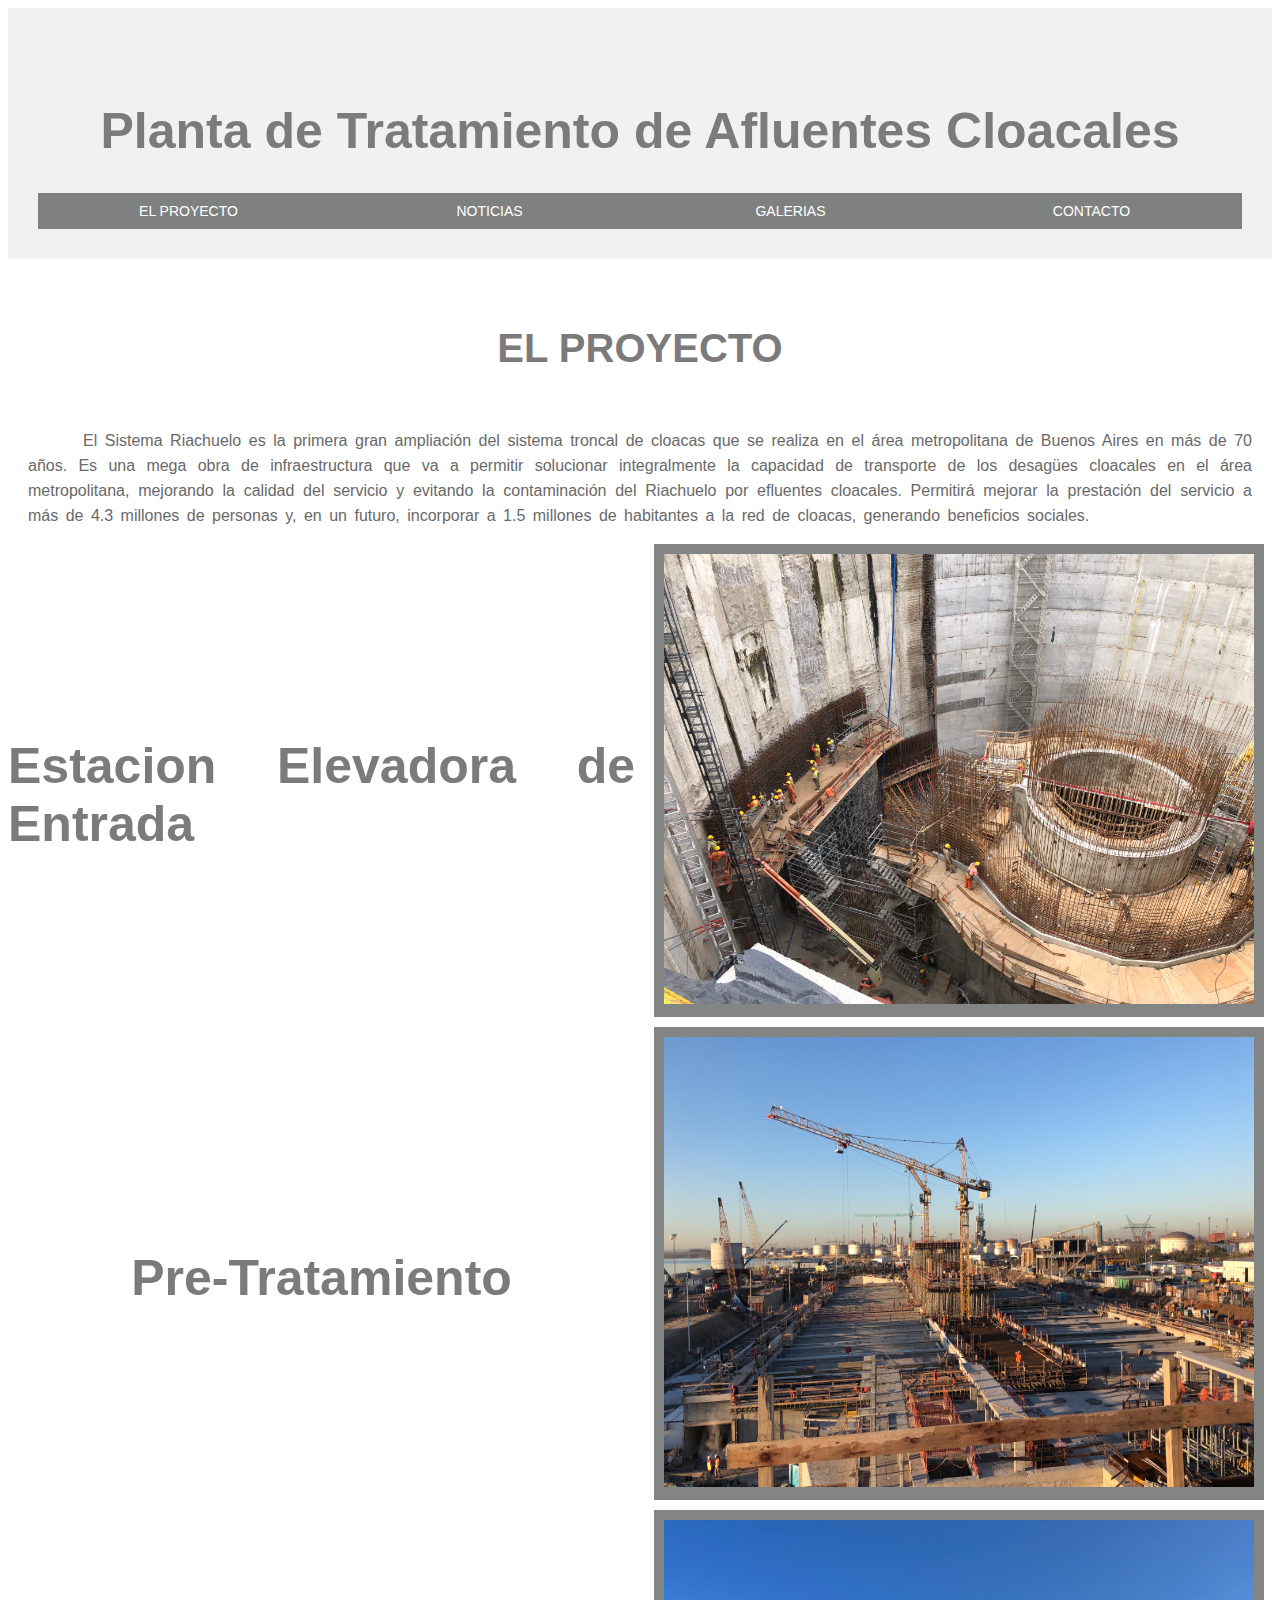
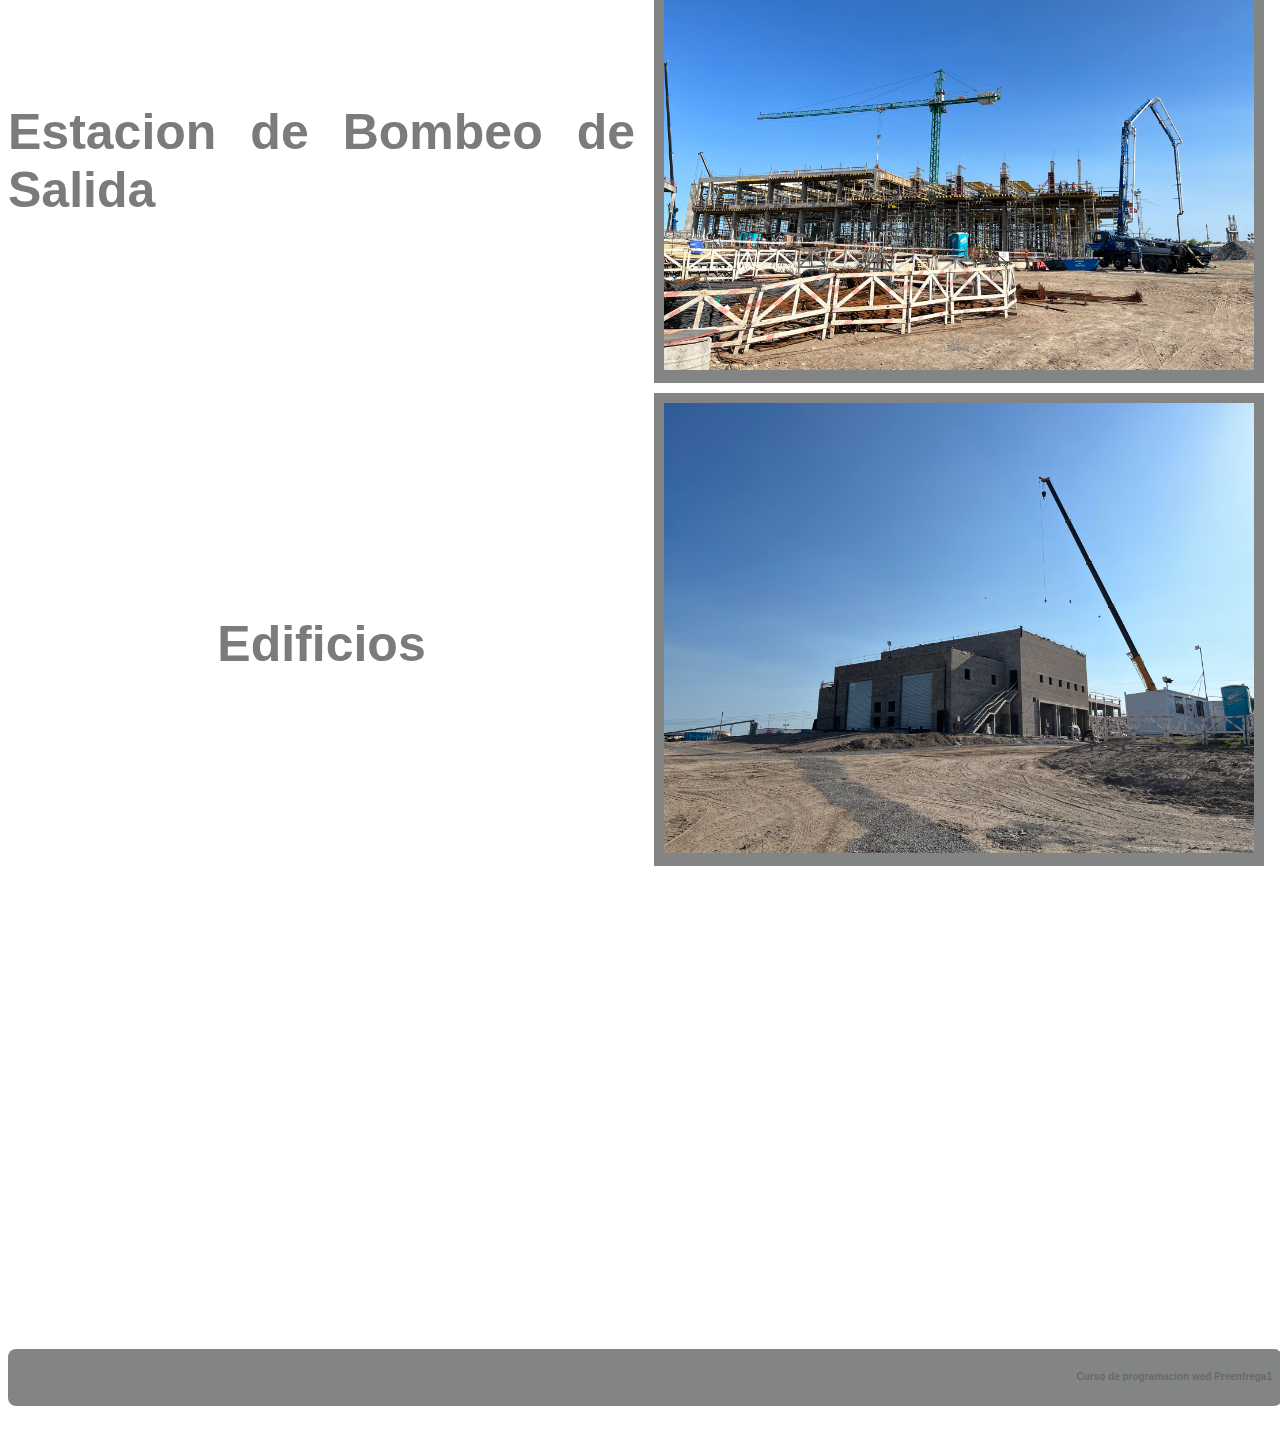
<file: index.html>
<!DOCTYPE html>
<html lang="en">
<head>
    <meta charset="UTF-8">
    <meta http-equiv="X-UA-Compatible" content="IE=edge">
    <meta name="viewport" content="width=device-width, initial-scale=1.0">
    <title>Lote 2</title>
    <link rel="stylesheet" href="./style/estilo.css">
    

</head>

<body>
    <header>
                
        <h1 class="estilo-texto">Planta de Tratamiento de Afluentes Cloacales</h1>
        
            <nav class="barra navegacion">
                <ul>
                    <li><a href="./pages/elproyecto.html">El Proyecto</a></li>
                    <li><a href="./pages/avances.html">Noticias</a></li>   
                    <li><a href="./pages/galeria.html">Galerias</a></li>
                    <li><a href="./pages/contacto.html">Contacto</a></li>
                </ul>
            </nav>

        </header>
        
    <article>

        <div>
            <h1>EL PROYECTO</h1>
        </div>
       
        <p class="texto">
            El Sistema Riachuelo es la primera gran ampliación del sistema troncal de cloacas que se realiza en el área metropolitana de Buenos Aires en más de 70 años. Es una mega obra de infraestructura que va a permitir solucionar integralmente la capacidad de transporte de los desagües cloacales en el área metropolitana, mejorando la calidad del servicio y evitando la contaminación del Riachuelo por efluentes cloacales. Permitirá mejorar la prestación del servicio a más de 4.3 millones de personas y, en un futuro, incorporar a 1.5 millones de habitantes a la red de cloacas, generando beneficios sociales.
        </p>

    </article>
    <section>
        <div class="container borde grid">
            <div>
                <h2 class="estilo-texto">Estacion Elevadora de Entrada</h2>
            </div>  
            <div class="container">
                <a target="_blank" href="./imagenes/ebe.jpeg">
                    <img src="./imagenes/ebe.jpeg" height="450px" width="590px" alt="ebe">
                </a>
            </div>
            <div>
                <h2 class="estilo-texto">Pre-Tratamiento</h2>
            </div>  
            <div class="container">
                <a target="_blank" href="./imagenes/ppt.jpg">
                    <img src="./imagenes/ppt.jpg" height="450px" width="590px" alt="ebe">
                </a>
            </div>
            <div>
                <h2 class="estilo-texto">Estacion de Bombeo de Salida</h2>        
            </div>  
            <div class="container">
                <a target="_blank" href="./imagenes/ebs.jpeg">
                    <img src="./imagenes/ebs.jpeg" height="450px" width="590px" alt="ebe">
                </a>
            </div>
            <div>
                <h2 class="estilo-texto">Edificios</h2>                        
            </div>  
            <div>
                <a target="_blank" href="./imagenes/er.jpeg"> 
                    <img src="./imagenes/er.jpeg" height="450px" width="590px" alt="ebe">
                </a>
            </div>

        </div>    

    </section>

    <div class="mapa">
        <iframe src="https://www.google.com/maps/embed?pb=!1m18!1m12!1m3!1d7640.019664508849!2d-58.33258692671416!3d-34.64045373768417!2m3!1f0!2f0!3f0!3m2!1i1024!2i768!4f13.1!3m3!1m2!1s0x95a335996da822c1%3A0x8d2279a077983cec!2sLote%202%20-%20Sistema%20Riachuelo!5e0!3m2!1ses!2sar!4v1675814561277!5m2!1ses!2sar" width="600" height="450" style="border:0;" allowfullscreen="" loading="lazy" referrerpolicy="no-referrer-when-downgrade"></iframe>
    </div>

</body>
<footer>
    <h6>Curso de programacion wed Preentrega1</h6>
</footer>
     
</html>
</file>
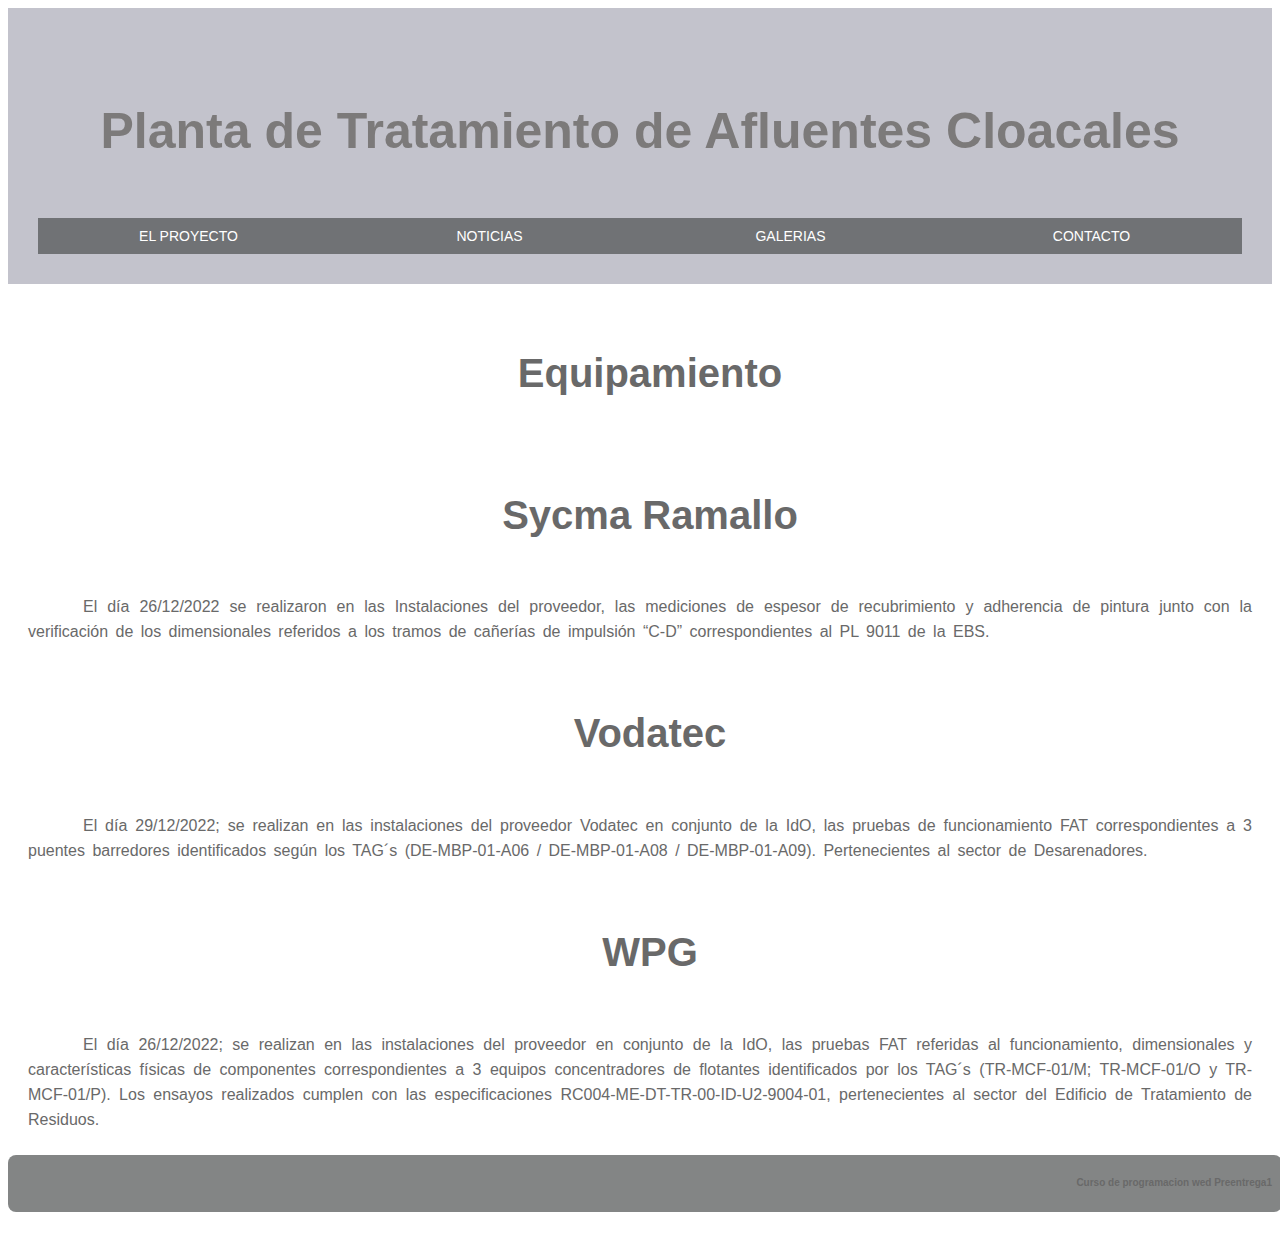
<file: pages/avances.html>
<!DOCTYPE html>
<html lang="en">
<head>
    <meta charset="UTF-8">
    <meta http-equiv="X-UA-Compatible" content="IE=edge">
    <meta name="viewport" content="width=device-width, initial-scale=1.0">
    <title>avances</title>
    <link rel="stylesheet" href="../style/estilo.css">
</head>
<body>
      <header class="contenedort titulo alto">
            <h1 class="estilo-texto">Planta de Tratamiento de Afluentes Cloacales</h1>
            <nav>
                <ul>
                    <li><a href="./elproyecto.html">El Proyecto</a></li>
                    <li><a href="./avances.html">Noticias</a></li>   
                    <li><a href="./galeria.html">Galerias</a></li>
                    <li><a href="./contacto.html">Contacto</a></li>
                </ul>
            </nav>
        </header>
        <section> 
            <div class="subtitulos2">
             <h1>Equipamiento</h1>   
            </div>
            
            <div class="subtitulos2">
                <h1>Sycma Ramallo</h1>
            </div>    
                <p class="texto">El día 26/12/2022 se realizaron en las Instalaciones del proveedor, las mediciones de espesor de recubrimiento y adherencia de pintura junto con la verificación de los dimensionales referidos a los tramos de cañerías de impulsión “C-D” correspondientes al PL 9011 de la EBS.</p>
            
            <div class="subtitulos2"> 
                <h1>Vodatec</h1>
            </div>   
                <p class="texto">El día 29/12/2022; se realizan en las instalaciones del proveedor Vodatec en conjunto de la IdO, las pruebas de funcionamiento FAT correspondientes a 3 puentes barredores identificados según los TAG´s (DE-MBP-01-A06 / DE-MBP-01-A08 / DE-MBP-01-A09). Pertenecientes al sector de Desarenadores.</p>                
            
            <div class="subtitulos2">
                <h1>WPG</h1>
            </div>   
                <p class="texto">El día 26/12/2022; se realizan en las instalaciones del proveedor en conjunto de la IdO, las pruebas FAT referidas al funcionamiento, dimensionales y características físicas de componentes correspondientes a 3 equipos concentradores de flotantes identificados por los TAG´s (TR-MCF-01/M; TR-MCF-01/O y TR-MCF-01/P). Los ensayos realizados cumplen con las especificaciones RC004-ME-DT-TR-00-ID-U2-9004-01, pertenecientes al sector del Edificio de Tratamiento de Residuos.</p>                
        </section>     
</body>
<footer>
    <h6>Curso de programacion wed Preentrega1</h6>
</footer>
</html>
</file>
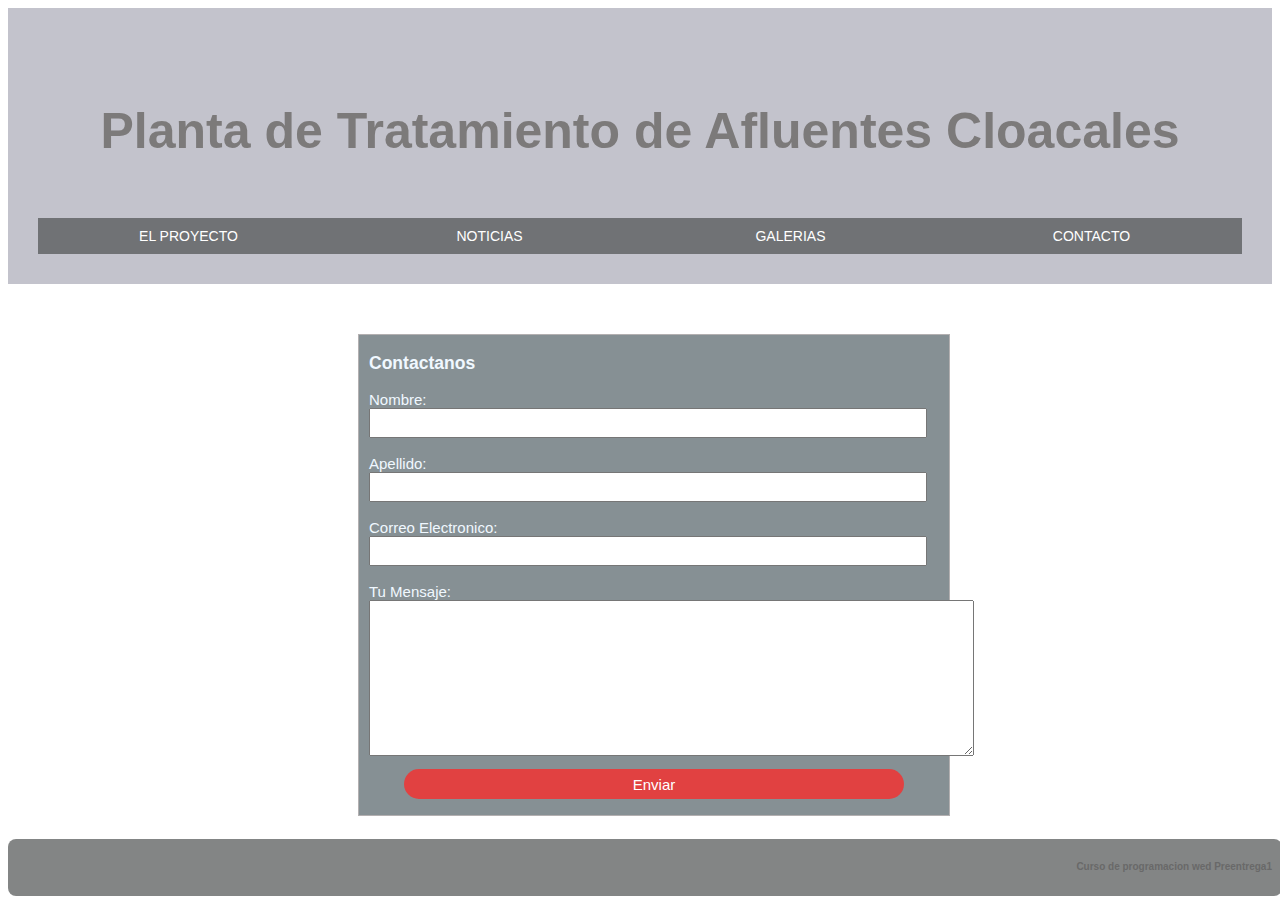
<file: pages/contacto.html>
<!DOCTYPE html>
<html lang="en">
<head>
    <meta charset="UTF-8">
    <meta http-equiv="X-UA-Compatible" content="IE=edge">
    <meta name="viewport" content="width=device-width, initial-scale=1.0">
    <title>contacto</title>
    <link rel="stylesheet" href="../style/estilo.css">
    
</head>

<body>
    <header class="contenedort titulo alto">
        <h1 class="estilo-texto">Planta de Tratamiento de Afluentes Cloacales</h1>
        <nav>
            <ul>
                <li><a href="./elproyecto.html">El Proyecto</a></li>
                <li><a href="./avances.html">Noticias</a></li>   
                <li><a href="./galeria.html">Galerias</a></li>
                <li><a href="./contacto.html">Contacto</a></li>
            </ul>
        </nav>
    </header>
    <form> 
        <h3>Contactanos</h3>
        <label for="nombre">Nombre:</label>
        <input type="text" id="nombre"><br><br>
        <label for="apellido">Apellido:</Label>
        <input type="text" id="apellido"><br><br>
        <label for="correo electronico">Correo Electronico:</label>
        <input type="email" id="email"><br><br>
        <label for="tu_mensaje">Tu Mensaje:</Label>
        <textarea name="text1" id="" cols="73" rows="10"></textarea>
        <input type="submit" value="Enviar"> <br>
        </form>
</body>
<footer>
    <h6>Curso de programacion wed Preentrega1</h6> 
</footer>
</html>
</file>
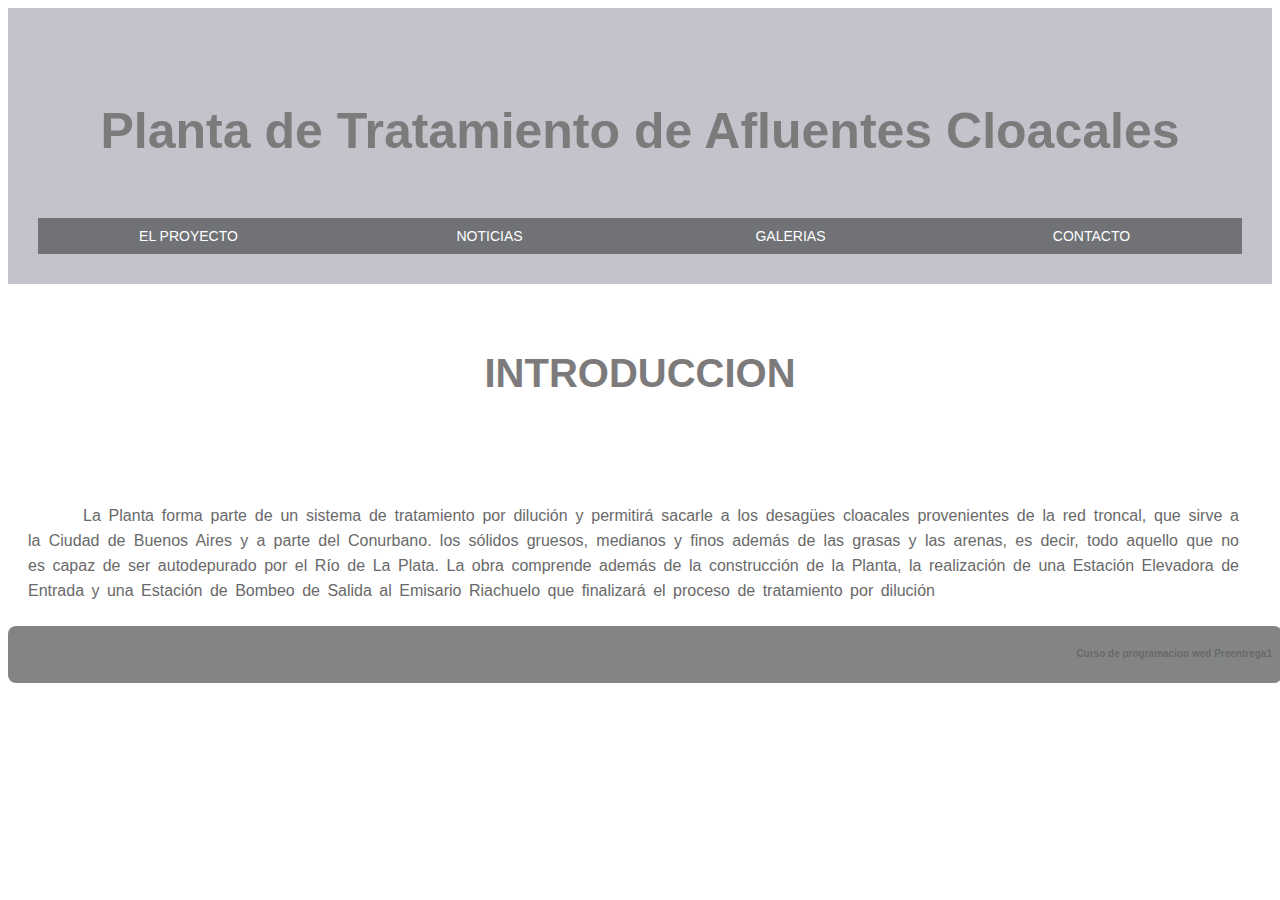
<file: pages/elproyecto.html>
<!DOCTYPE html>
<html lang="en">
<head>
    <meta charset="UTF-8">
    <meta http-equiv="X-UA-Compatible" content="IE=edge">
    <meta name="viewport" content="width=device-width, initial-scale=1.0">
    <title>elproyecto</title>
    <link rel="stylesheet" href="../style/estilo.css">
</head>
<body>
    <header class="contenedort titulo alto">
        <h1 class="estilo-texto">Planta de Tratamiento de Afluentes Cloacales</h1>
        <nav>
            <ul>
                <li><a href="./elproyecto.html">El Proyecto</a></li>
                <li><a href="./avances.html">Noticias</a></li>   
                <li><a href="./galeria.html">Galerias</a></li>
                <li><a href="./contacto.html">Contacto</a></li>
            </ul>
        </nav>
        </header>
        <article>
            <div>
                <h1>INTRODUCCION</h1>
                <p class="textoproyecto">
                La Planta forma parte de un sistema de tratamiento por dilución y permitirá sacarle a los desagües cloacales provenientes de la red troncal, que sirve a la Ciudad de Buenos Aires y a parte del Conurbano. los sólidos gruesos, medianos y finos además de las grasas y las arenas, es decir, todo aquello que no es capaz de ser autodepurado por el Río de La Plata. La obra comprende además de la construcción de la Planta, la realización de una Estación Elevadora de Entrada y una Estación de Bombeo de Salida al Emisario Riachuelo que finalizará el proceso de tratamiento por dilución</p>
            </div>
        </article>
</body>
<footer>
    <h6>Curso de programacion wed Preentrega1</h6>
</footer>
</html>
</file>
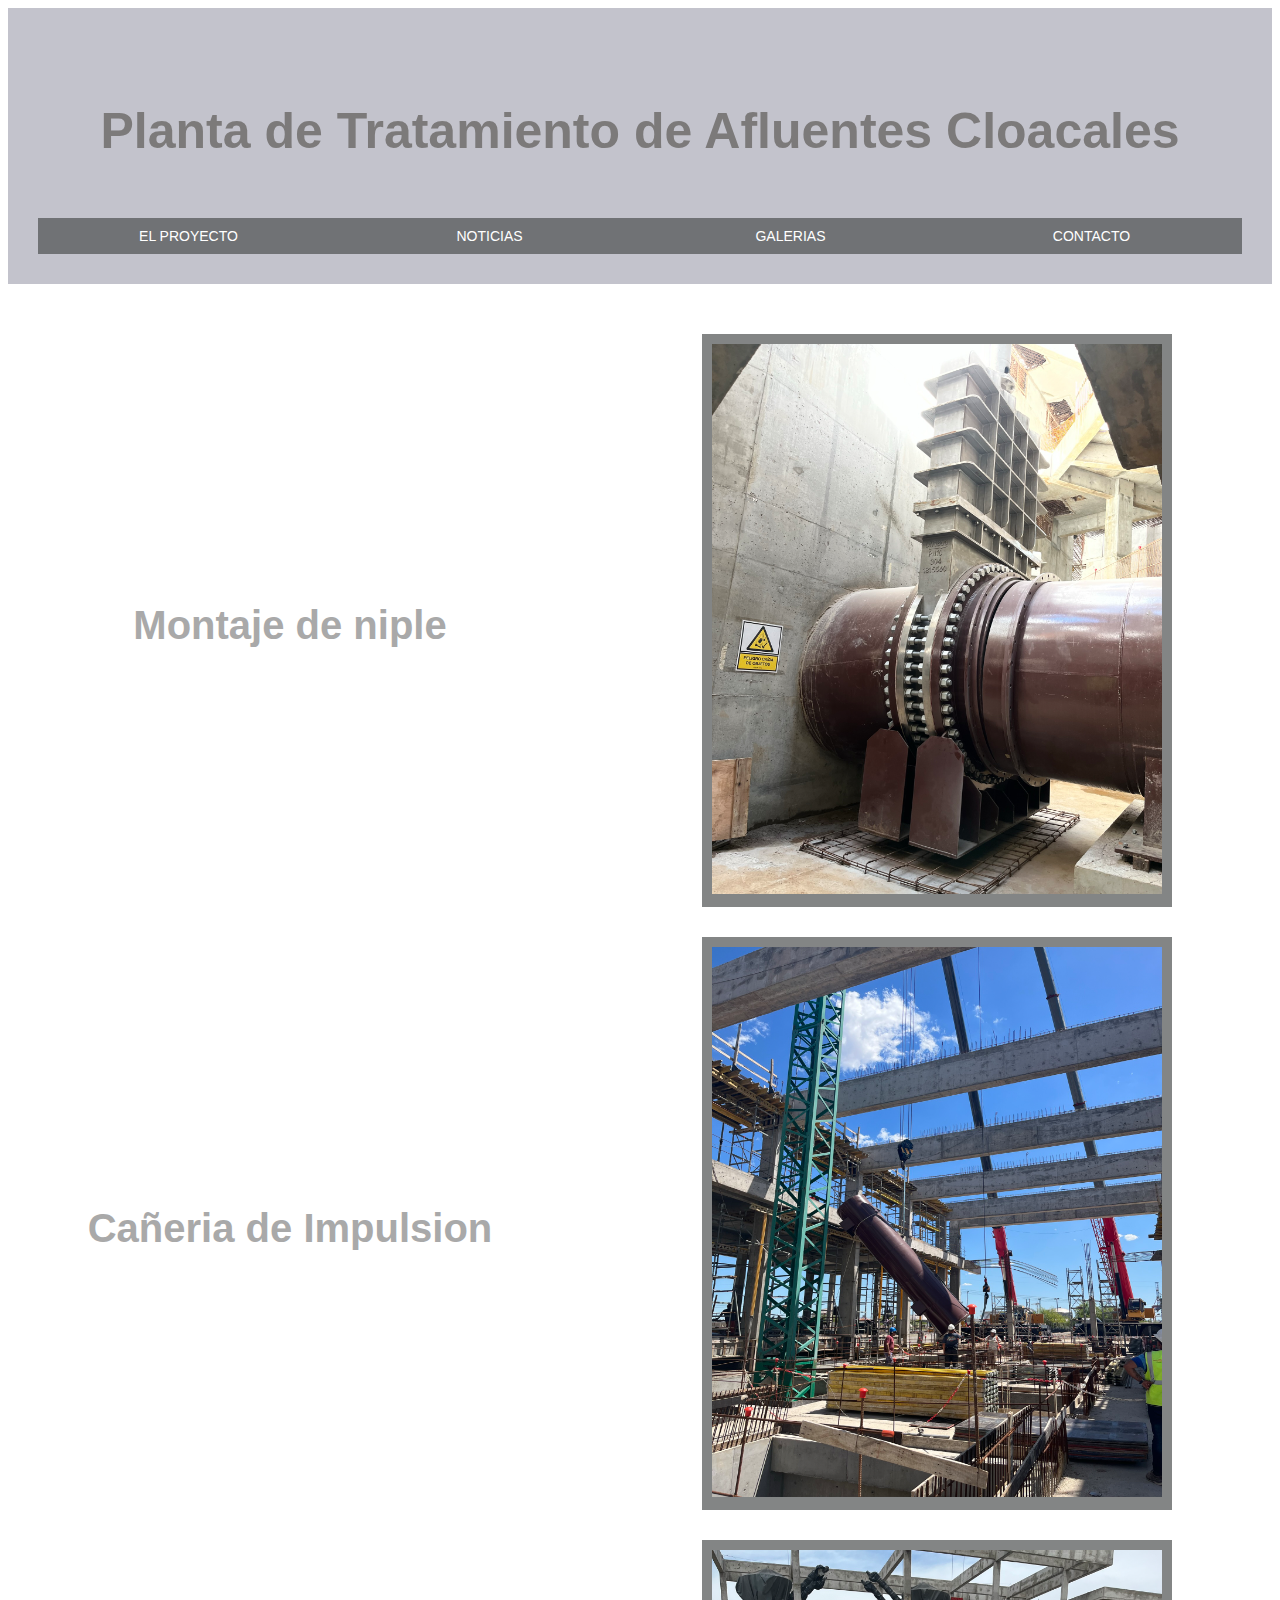
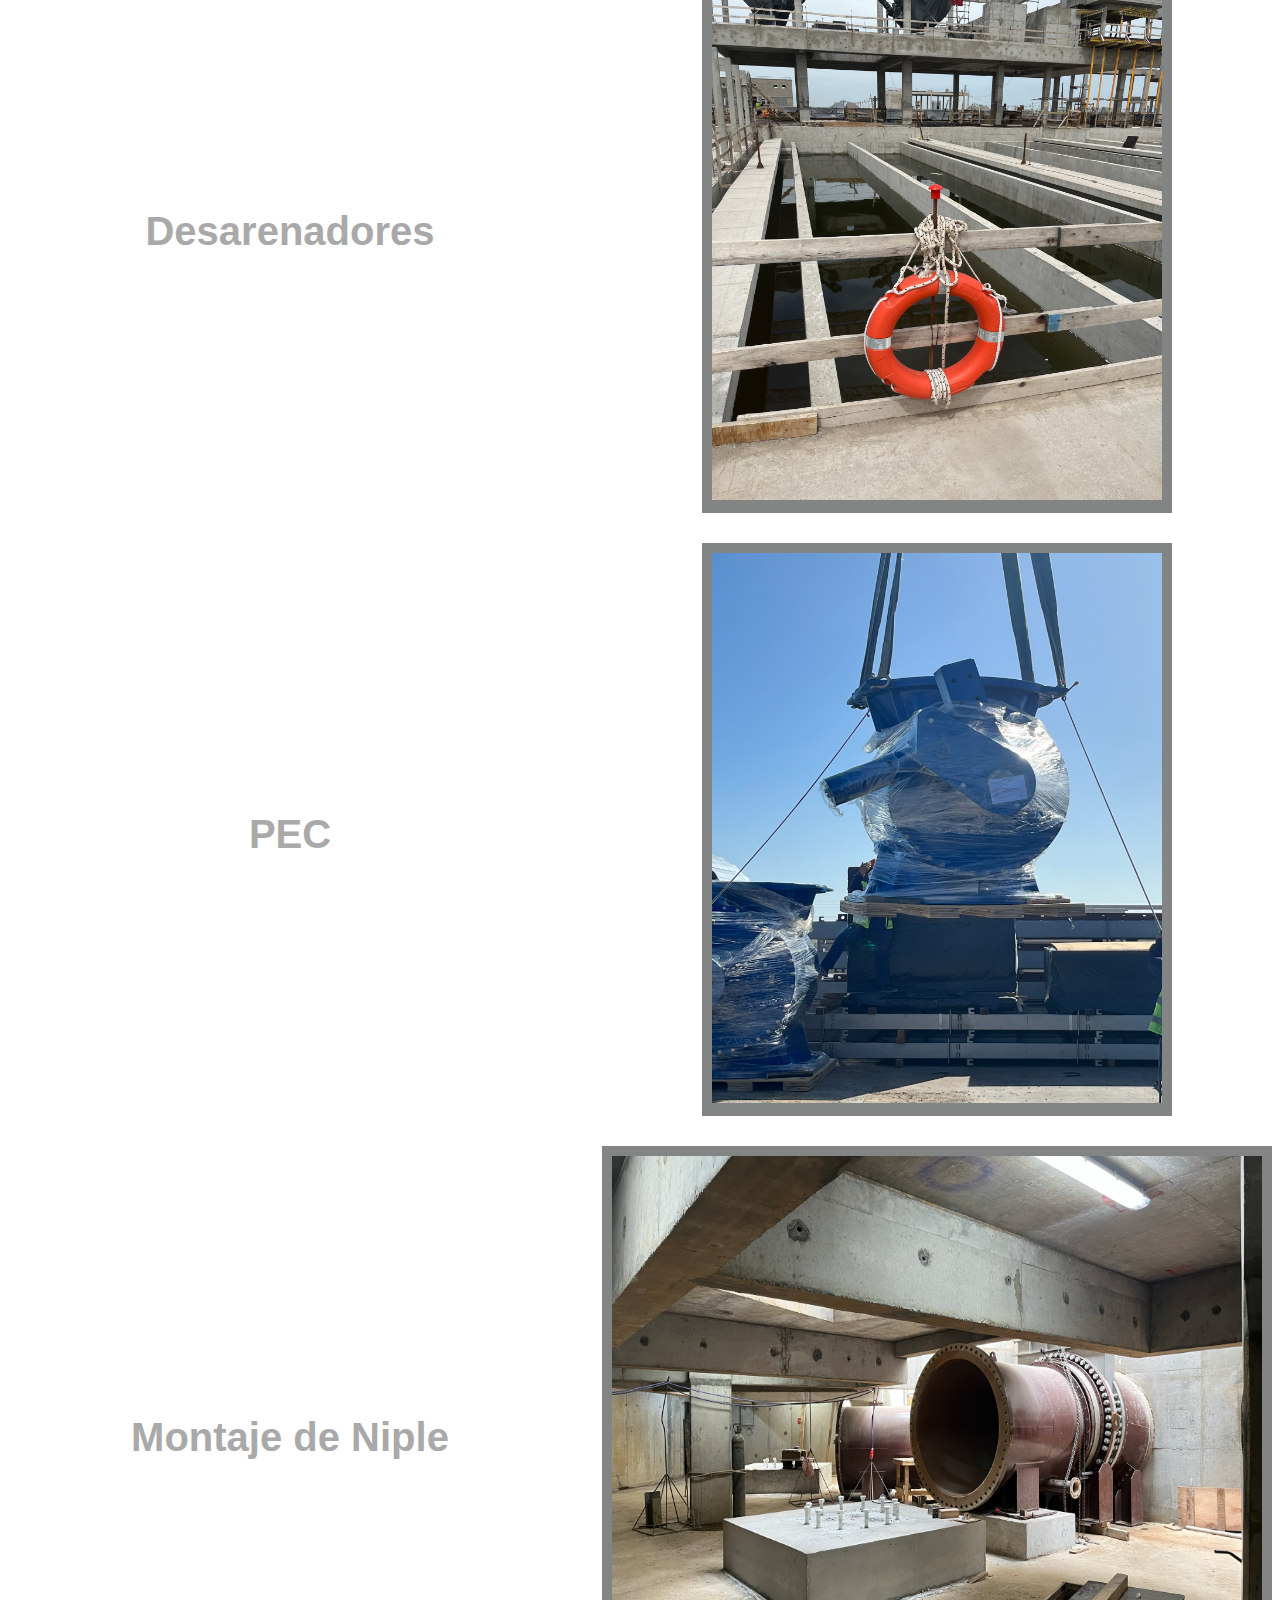
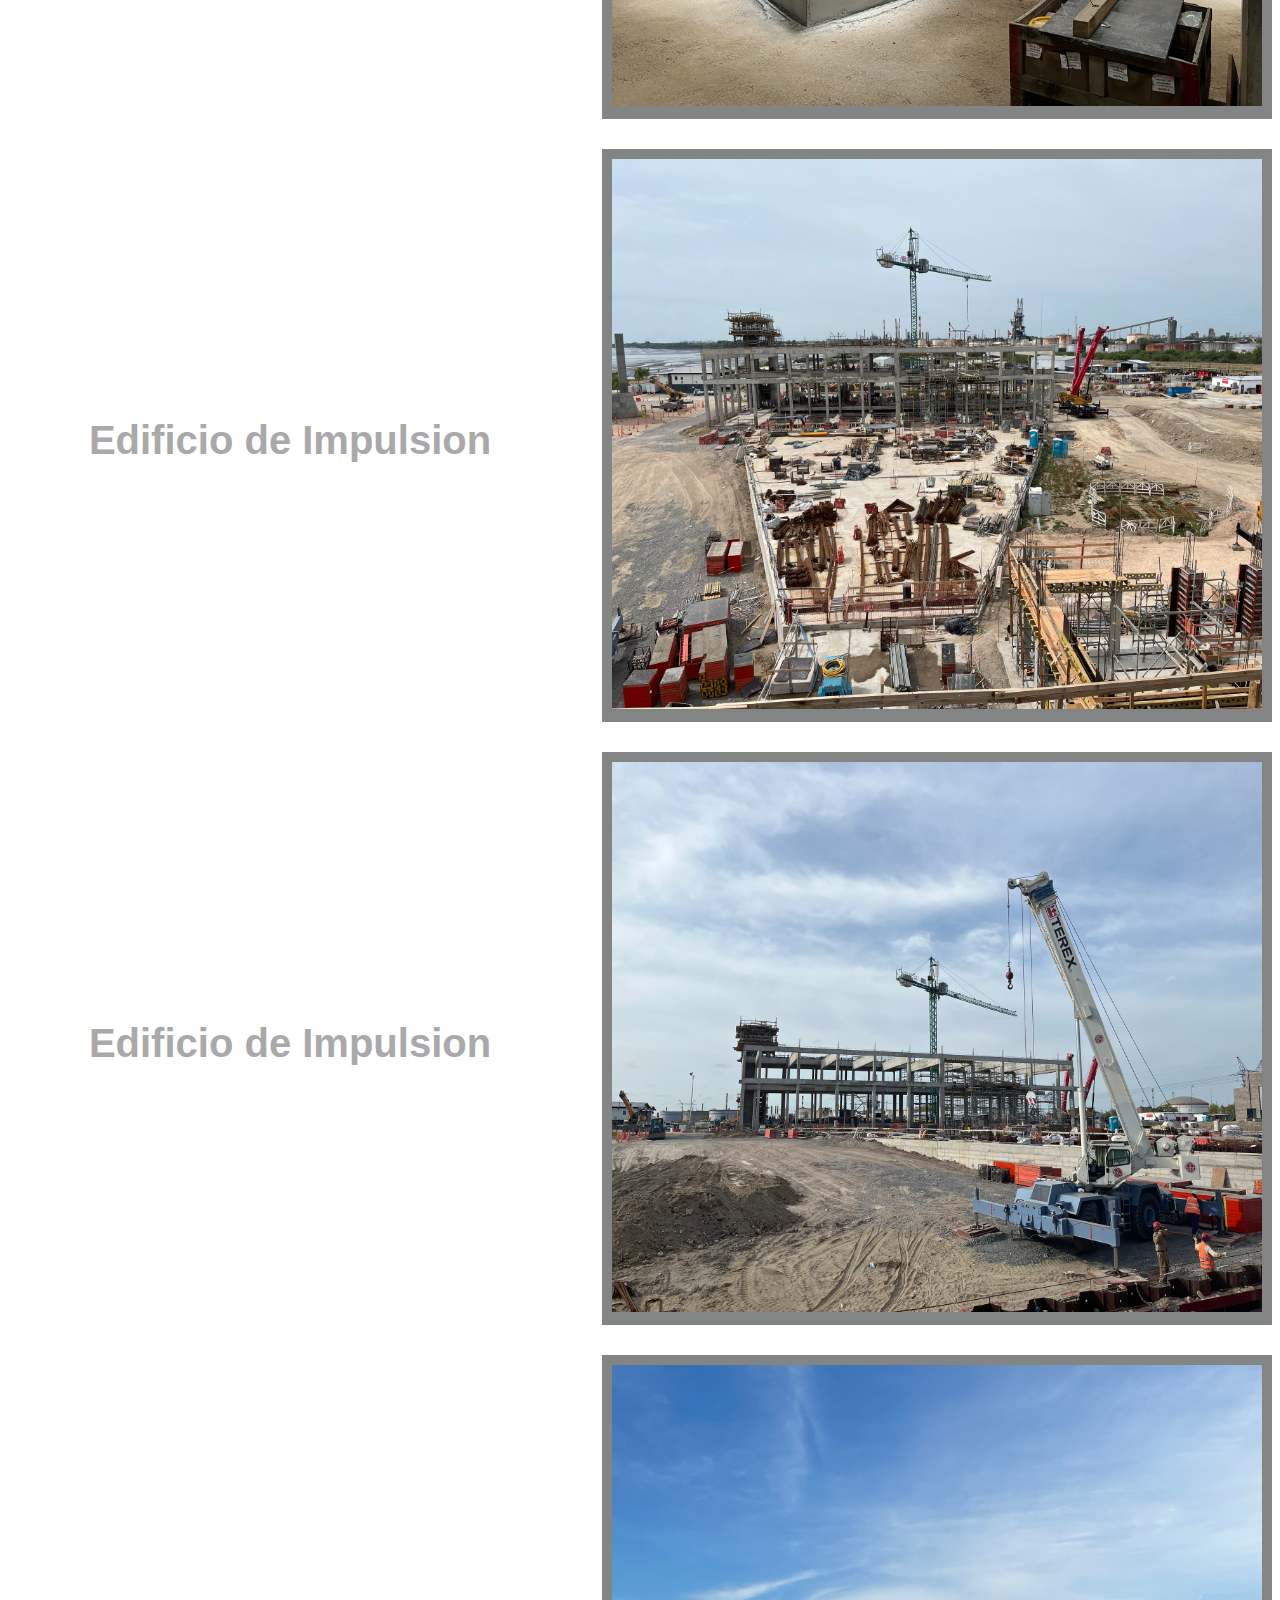
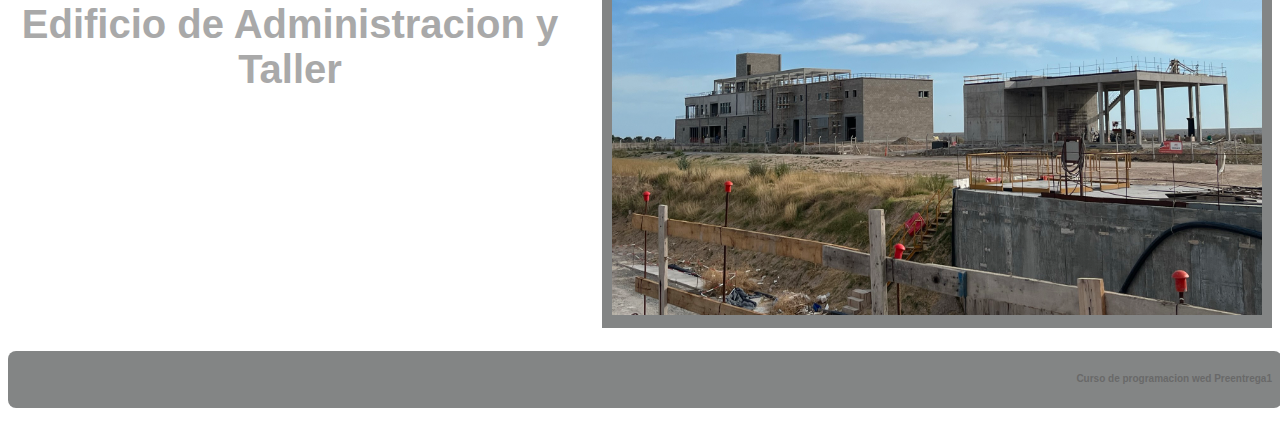
<file: pages/galeria.html>
<!DOCTYPE html>
<html lang="en">
<head>
    <meta charset="UTF-8">
    <meta http-equiv="X-UA-Compatible" content="IE=edge">
    <meta name="viewport" content="width=device-width, initial-scale=1.0">
    <title>galeria</title>
    <link rel="stylesheet" href="../style/estilo.css">
    
</head>
<body>
    <header class="contenedort titulo alto">
        <h1 class="estilo-texto">Planta de Tratamiento de Afluentes Cloacales</h1>
            <nav>
                <ul>
                    <li><a href="./elproyecto.html">El Proyecto</a></li>
                    <li><a href="./avances.html">Noticias</a></li>   
                    <li><a href="./galeria.html">Galerias</a></li>
                    <li><a href="./contacto.html">Contacto</a></li>
                </ul>
            </nav>
        </header>
        <article>

            <div class="contenedor gridgaleria bordegaleria">
                <div> 
                <h1>Montaje de niple</h1>
                </div>
                <div>
                <a target="_blank" href="../imagenes/niple.JPEG">
                <img id="imagenes" src="../imagenes/niple.JPEG" width="450px" height="550px" alt="niple">  
               </a>
            </div>
              <div>
                <h1>Cañeria de Impulsion</h1>
            </div>
            <div>
                <a target="_parent" href="../imagenes/caño.JPEG">
                <img id="imagenes" src="../imagenes/caño.JPEG" width="450px" height="550px" alt="caño">
                </a>
            </div>
               <div>
                <h1>Desarenadores</h1>
                </div>

                <div>
                    <a target="_blank" href="../imagenes/de.JPEG">
                <img id="imagenes" src="../imagenes/de.JPEG" width="450px" height="550px" alt="desarenador">
              </a> 
            </div>

               <div>
                <h1>PEC</h1>
                </div>

                <div>
                <a target="_blank" href="../imagenes/pec.JPEG">
                <img id="imagenes" src="../imagenes/pec.JPEG" width="450px" height="550px" alt="pec">
             </a>  
            </div>
               <div>
                <h1>Montaje de Niple</h1>
                </div>
                <div>

                <a target="_blank" href="../imagenes/niple1.JPEG">
                <img id="imagenes2" src="../imagenes/niple1.JPEG" width="650px" height="550px" alt="niple1"> 
              </a>
            </div>
              
                <h1>Edificio de Impulsion</h1>

                <a target="_blank" href="../imagenes/ei.JPEG">
                <img id="imagenes2" src="../imagenes/ei.JPEG" width="650px" height="550px" alt="ei">
                </a>
                
                <h1> Edificio de Impulsion</h1>
                <a target="_blank" href="../imagenes/ei2.JPEG">
                <img id="imagenes2" src="../imagenes/ei2.JPEG" width="650px" height="550px" alt="ei2">
              </a>
              
                <h1>Edificio de Administracion y Taller</h1>
                <a href="../imagenes/at.JPEG">
                <img id="imagenes2" src="../imagenes/at.JPEG" width="650px" height="550px" alt="at">
            </a>
        </div>
</body>
<footer>
    <h6>Curso de programacion wed Preentrega1</h6>
</footer>
</html>
</file>
<file: style/estilo.css>
body{
    font-family: 'Franklin Gothic Medium', 'Arial Narrow', Arial, sans-serif;
    color: rgb(124, 122, 122);
}
.estilo-texto{
  font-size: 50px;
  color: rgb(124, 122, 122);
}
h6{
    height: 10px;
    width: 100%;
    background-color: rgba(76, 78, 78, 0.692);
    color: dimgray;
    border-radius: 8px;
    text-align: right;
    padding-top: 22px;
    padding-bottom: 25px;
    padding-right: 10px; 
    font-size: 10px;}  

ul {    
    list-style:none;
    font-size: 0;
    padding: 0;
   
    }
    
li {
      display: inline-block;
      width: 25%;
      position:relative;
    
    }
a {
      font-size: 14px;
      text-align: center;
      display: block;
      color: white;
      background-color: rgba(76, 78, 78, 0.692);
      padding: 10px;
      text-transform: uppercase;
      text-decoration: none;
      font-family: sans-serif;
      
    }

a:hover {
      background-color: rgba(143, 131, 131, 0.467);
      
    }
   


form {
    border: 1px solid rgba(194, 188, 188, 0.74);
    background-color: rgb(134, 144, 148);
    padding-right: 80px;
    padding-bottom: 50px;
    padding-left: 10px;
    font-size: 15px;
    text-align:left ;
    color: aliceblue;   
    width: 500px;
    height: 430px;
    margin-left: 350px;
    margin-top: 50px;
}
    
input[type=text] {
    width: 558px;
    height: 30px;
    font-size: 5px;
    box-sizing: border-box;
}

input[type=email] {
    width: 558px;
    height: 30px;
    padding: 12px 20px;
    box-sizing: border-box;
   }
  
input[type=text1] {
    width: 558px;
    height: 150px;
    box-sizing: border-box;
    text-align: left;
    position: relative;
    align-items: normal;
}

input[type=submit]{    
    width: 500px;
    height: 30px;
    background-color: rgb(225, 65, 65);
    color: white;
    margin-left: 35px;
    border: none;
    border-radius: 100px;
    margin-top: 10px;
    cursor: pointer;
    font-size: 15px;}

.texto{
    text-align: justify; 
    color: dimgrey;
    padding-left: 20px;
    padding-right: 20px;
    text-indent: 55px;
    line-height: 25px;
    word-spacing: 3px}
    
  .textoproyecto{
    text-align: justify; 
    color: dimgrey;
    padding-left: 20px;
    padding-right: 33px;
    padding-top: 50px;
    text-indent: 55px;
    line-height: 25px;
    word-spacing: 3px;}

.subtitulos{
   color: dimgrey;
   padding: 5px 300px 5px 520px;}

.subtitulos2{
  color: dimgrey;
  padding-left: 20px;}

div h1{
  position: relative;
  text-align: center;
  padding-top: 40px;
  padding-bottom: 30px;
  font-size: 40px;
  
}
.container {
  width: auto;
  height: auto;
  color: rgb(5, 5, 5);
  text-align: center;
  text-align: justify;
  font-size: 10px;
}

.grid {
  display: grid;
  grid-template-columns: 1fr 1fr; /* 100px 200px 1fr */
  grid-template-rows: (1, 2fr);
  justify-items: center;
  align-items: center;
 
}

.borde{
  grid-column-gap: 10px;
  grid-row-gap: 10px;
}
.contenedor {
  width: auto;
  height: auto;
  color: rgb(5, 5, 5);
  text-align: center;
  text-align: justify;
  font-size: 10px;
  margin-top: 50px;
}

.gridgaleria {
  display: grid;
  grid-template-columns: 1fr 1fr; /* 100px 200px 1fr */
  grid-template-rows: (10, 2fr);
  justify-items: center;
  align-items: center;
  grid-column-gap: 30px;
  grid-row-gap: 30px;
  color: darkgray;
}


.contenedort {
  text-align: center;
  font-size: 10px;
  background-color: rgb(195, 195, 204);
}

.titulo {
  display: grid;
  grid-template-columns: 1fr; /* 100px 200px 1fr */
  grid-template-rows: 5fr 1fr;
}
.estilo-texto{
 padding-top: 30px;
}
.mapa{
  display: grid;
  grid-template-columns: 1fr; /* 100px 200px 1fr */
  grid-template-rows: 1fr;
  justify-items: center;
  align-items: center;
  
  margin-top: 10px;


}
gridcontainer{
  grid-template-areas:
  header header;
}

header {
  grid-area: header;
  background-color: #f1f1f1;
  padding: 30px;
  text-align: center;
  font-size: 35px;
}ñ
article{
  grid-area: header;
  background-color: #f1f1f1;
  padding: 30px;
  text-align: center; n
  font-size: 35px;
}
/* Estilo para la creación del grid container */
.grid-container {
  display: grid;
  grid-template-areas: 
    'header header' 
    'left right'
    'footer footer';
  /* grid-column-gap: 10px; - Si queres que deje distancia entre las columnas, descomentar esta linea */
} 

.left{
  padding: 10px;
  height: auto
  ; }
.middle,
.right {
  padding: 10px;
  height: auto
  ; /* Deberia ser removido para la demostración */
}

/* Estilo para la columna de la izquierda */
.left {
  grid-area: left;
  background-color: #aaa;
}

/* Estilo para la columna del centro */
.middle {
  grid-area: middle;
  background-color: #bbb;
}

/* Estilo para la columna de la derecha */
.right {
  grid-area: right;
  background-color: #ccc;
}

/* Estilos para el footer */
.footer {
  grid-area: footer;
  background-color: #f1f1f1;
  padding: 10px;
  text-align: center;
}

/* Responsive layout - makes the three columns stack on top of each other instead of next to each other */
@media (max-width: 600px) {
  .grid-container  {
    grid-template-areas: 
      'header header header header header header' 
      'left left left left left left' 
      'middle middle middle middle middle middle' 
      'right right right right right right' 
      'footer footer footer footer footer footer';
  }
}
</file>
